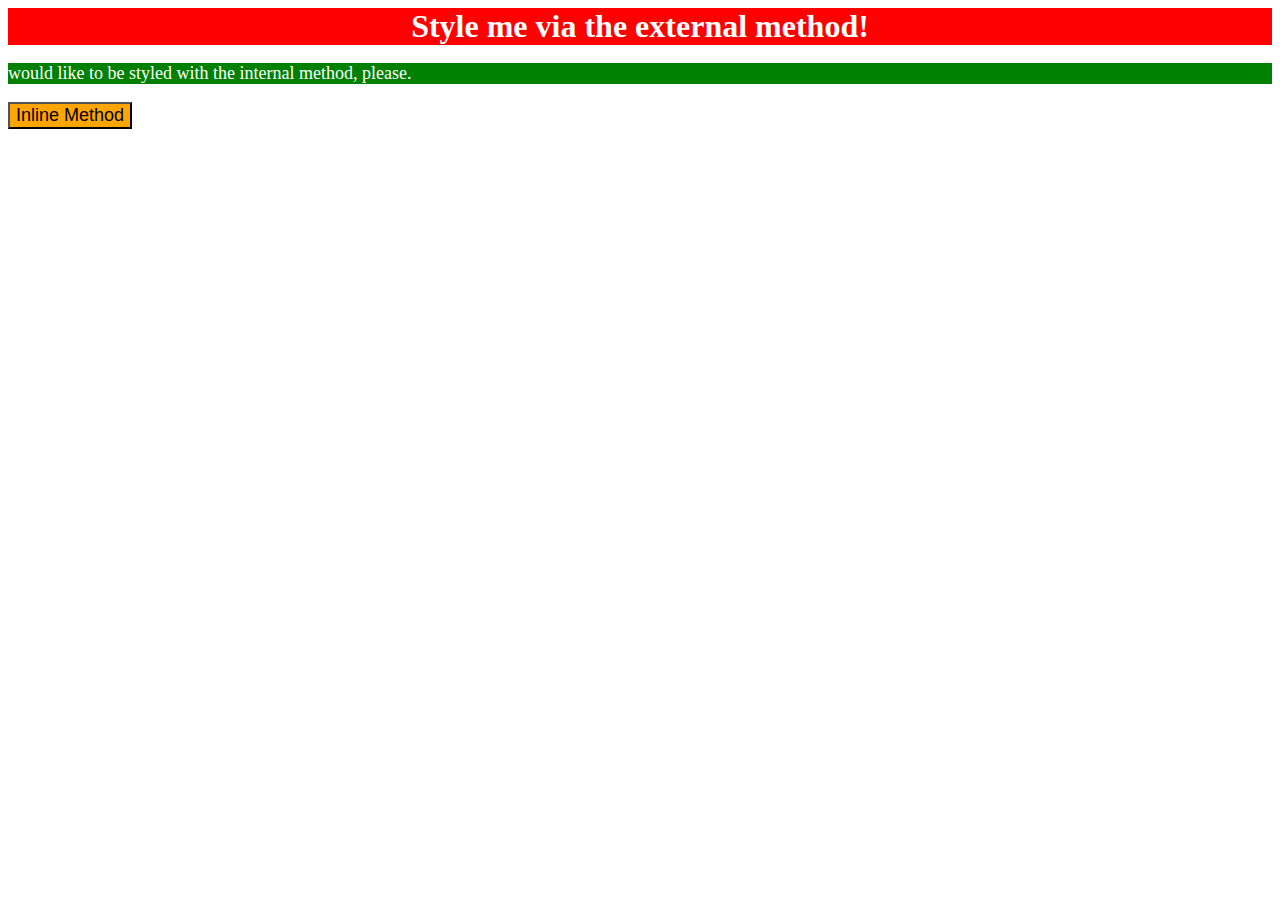
<file: ex01/index.html>
<!DOCTYPE html>
<html lang="en">
  <head>
    <meta charset="UTF-8">
    <meta http-equiv="X-UA-Compatible" content="IE=edge">
    <meta name="viewport" content="width=device-width, initial-scale=1.0">
    <title>Methods for Adding CSS</title>
    <link rel="stylesheet" href="styles.css">
    <style>
        p {
          background-color: green;
          color: white;
          font-size: 18px;
        }
      </style>
  </head>
  <body>
    <div>Style me via the external method!</div>
    <p>would like to be styled with the internal method, please.</p>
    <button style="background-color: orange; font-size: 18px;">Inline Method</button>
  </body>
</html>
</file>
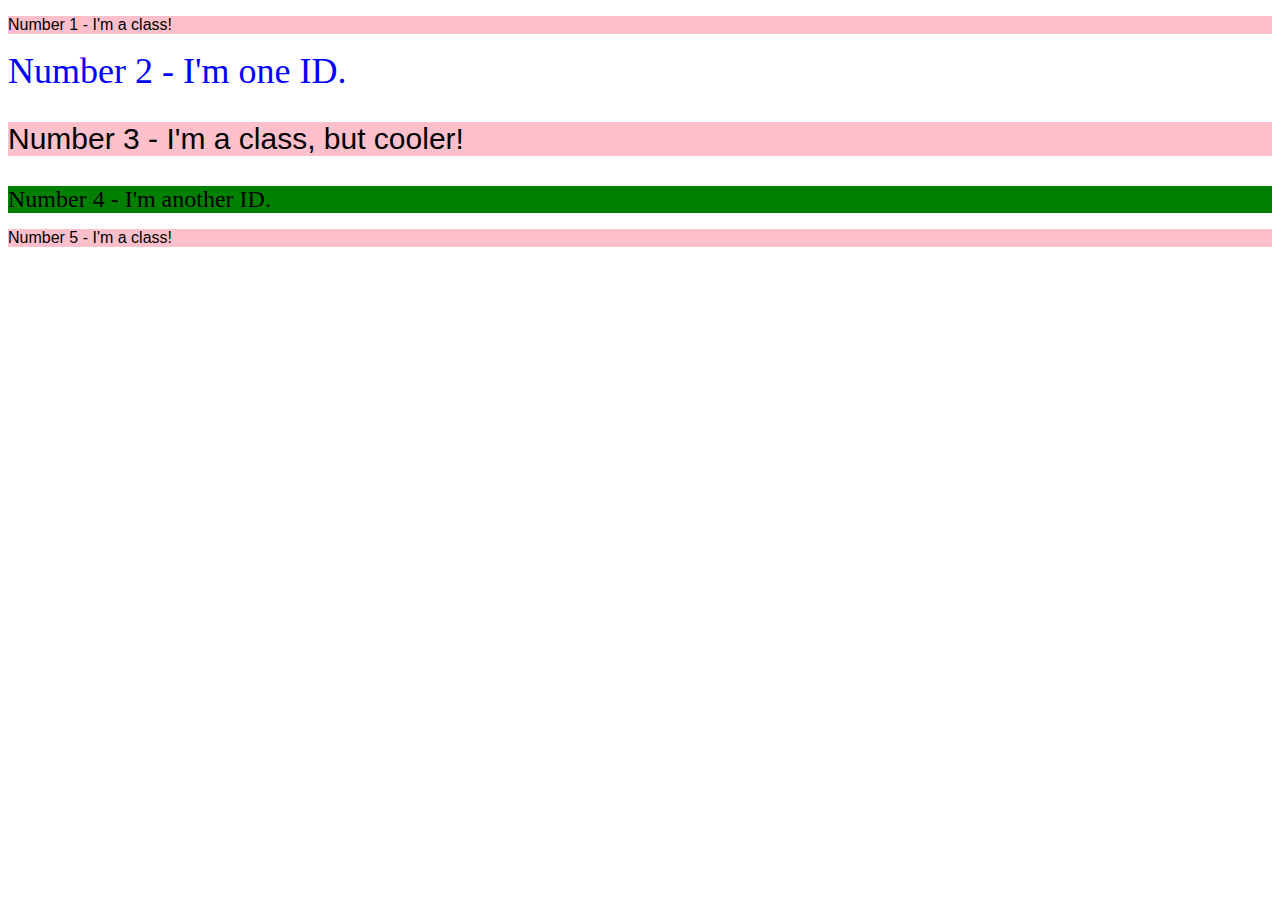
<file: ex02/index.html>
<!DOCTYPE html>
<html lang="en">
  <head>
    <meta charset="UTF-8">
    <meta http-equiv="X-UA-Compatible" content="IE=edge">
    <meta name="viewport" content="width=device-width, initial-scale=1.0">
    <title>Class and ID Selectors</title>
    <link rel="stylesheet" href="styles.css">
  </head>
  <body>
    <p>Number 1 - I'm a class!</p>
    <div id="evenfirst">Number 2 - I'm one ID.</div>
    <p id="oddsecond">Number 3 - I'm a class, but cooler!</p>
    <div id="evensecond">Number 4 - I'm another ID.</div>
    <p>Number 5 - I'm a class!</p>
  </body>
</html>
</file>
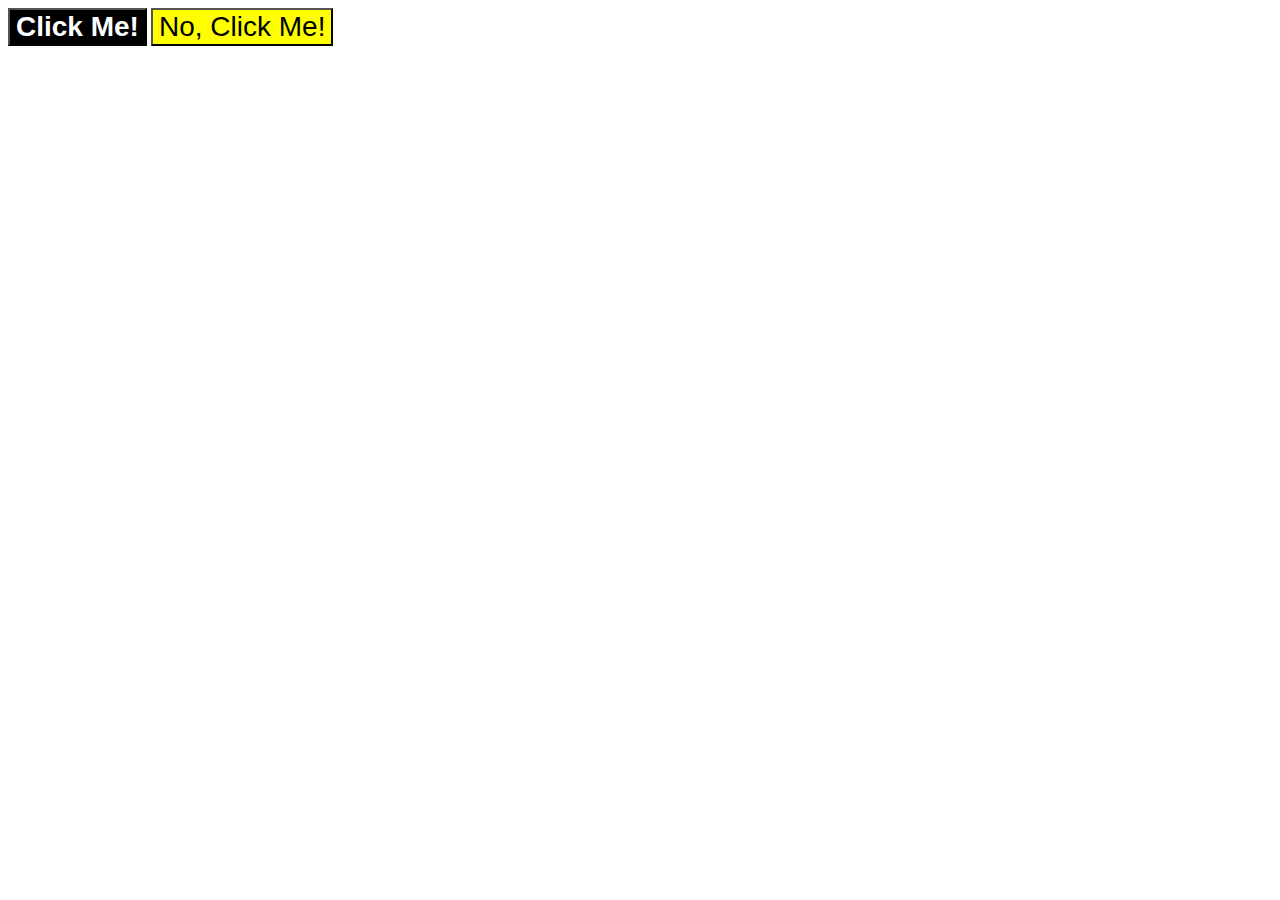
<file: ex03/index.html>
<!DOCTYPE html>
<html lang="en">
  <head>
    <meta charset="UTF-8">
    <meta http-equiv="X-UA-Compatible" content="IE=edge">
    <meta name="viewport" content="width=device-width, initial-scale=1.0">
    <title>Grouping Selectors</title>
    <link rel="stylesheet" href="styles.css">
  </head>
  <body>
    <button class="common diff1">Click Me!</button>
    <button class="common diff2">No, Click Me!</button>
  </body>
</html>
</file>
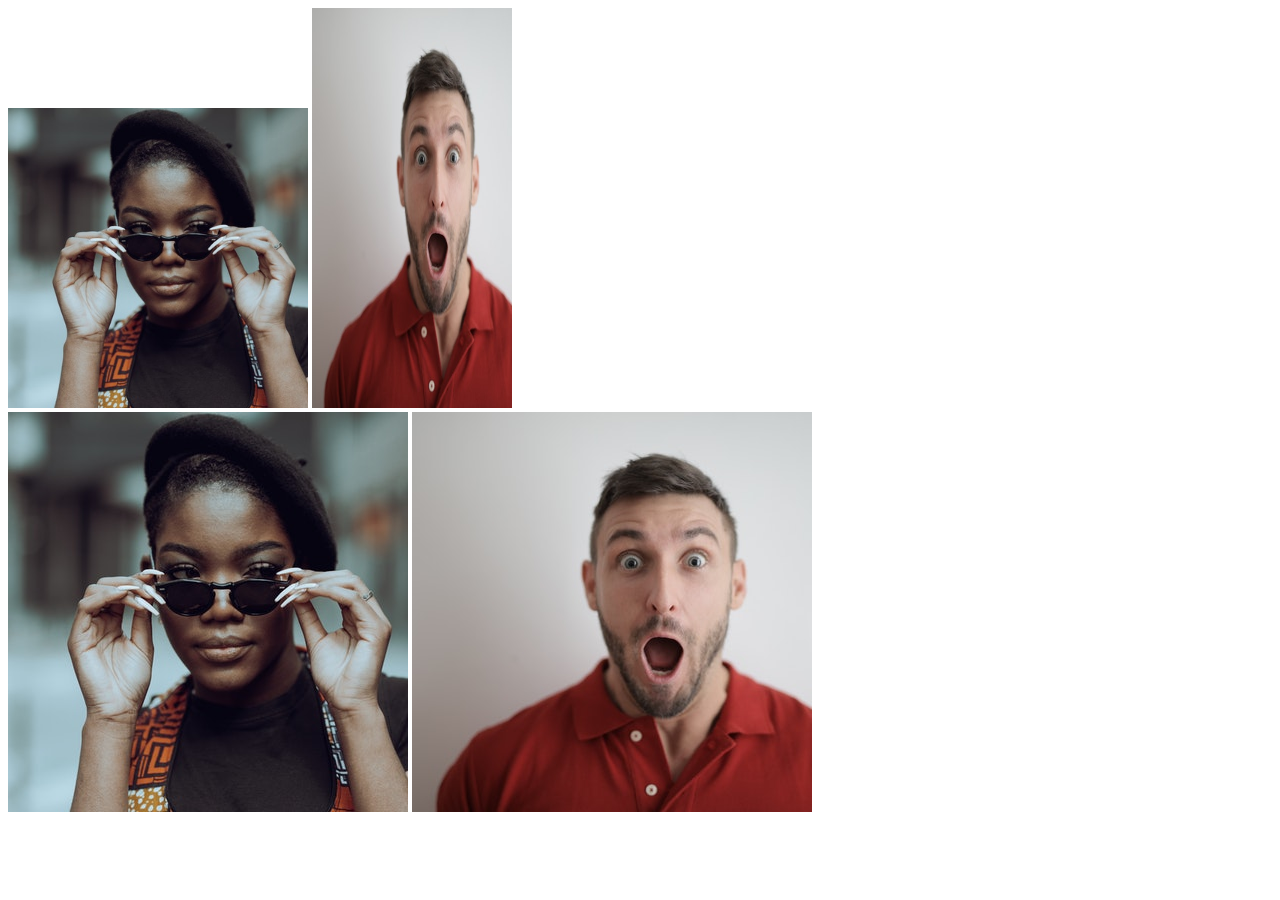
<file: ex04/index.html>
<!DOCTYPE html>
<html lang="en">
  <head>
    <meta charset="UTF-8">
    <meta http-equiv="X-UA-Compatible" content="IE=edge">
    <meta name="viewport" content="width=device-width, initial-scale=1.0">
    <title>Chaining Selectors</title>
    <link rel="stylesheet" href="styles.css">
  </head>
  <body>
    <div>
      <img class="avatar proportioned" src="pexels-katho-mutodo-8434791.jpg" alt="Woman with glasses">
      <img class="avatar distorted" src="pexels-andrea-piacquadio-3777931.jpg" alt="Man with surprised expression">
    </div>
    <div>
      <img class="original proportioned" src="pexels-katho-mutodo-8434791.jpg" alt="Woman with glasses">
      <img class="original distorted" src="pexels-andrea-piacquadio-3777931.jpg" alt="Man with surprised expression">
    </div>
  </body>
</html>
</file>
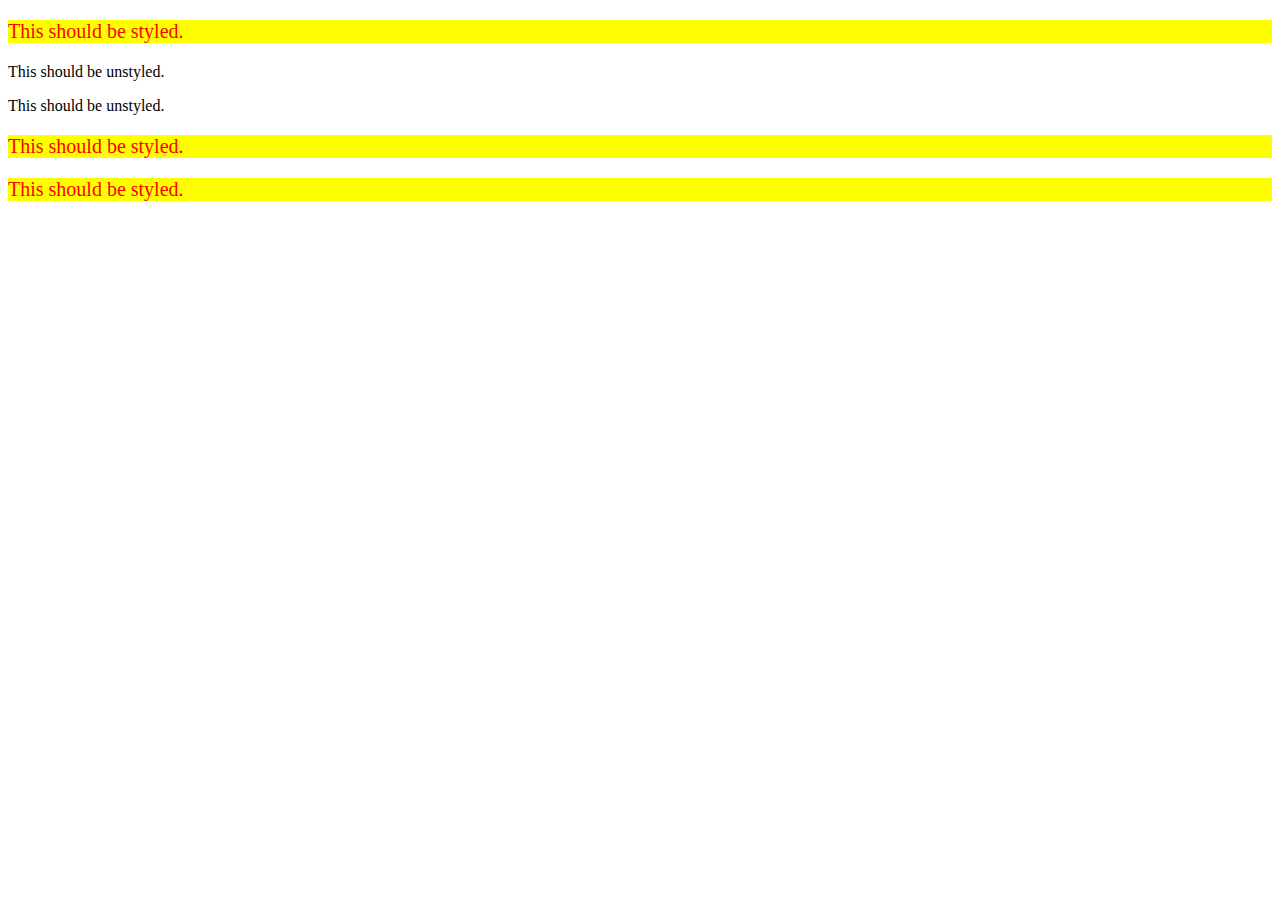
<file: ex05/index.html>
<!DOCTYPE html>
<html lang="en">
  <head>
    <meta charset="UTF-8">
    <meta http-equiv="X-UA-Compatible" content="IE=edge">
    <meta name="viewport" content="width=device-width, initial-scale=1.0">
    <title>Descendant Combinator</title>
    <link rel="stylesheet" href="styles.css">
  </head>
  <body>
    <div class="container">
      <p class="text">This should be styled.</p>
    </div>
    <p class="text">This should be unstyled.</p>
    <p class="text">This should be unstyled.</p>
    <div class="container">
      <p class="text">This should be styled.</p>
      <p class="text">This should be styled.</p>
    </div>
  </body>
</html>
</file>
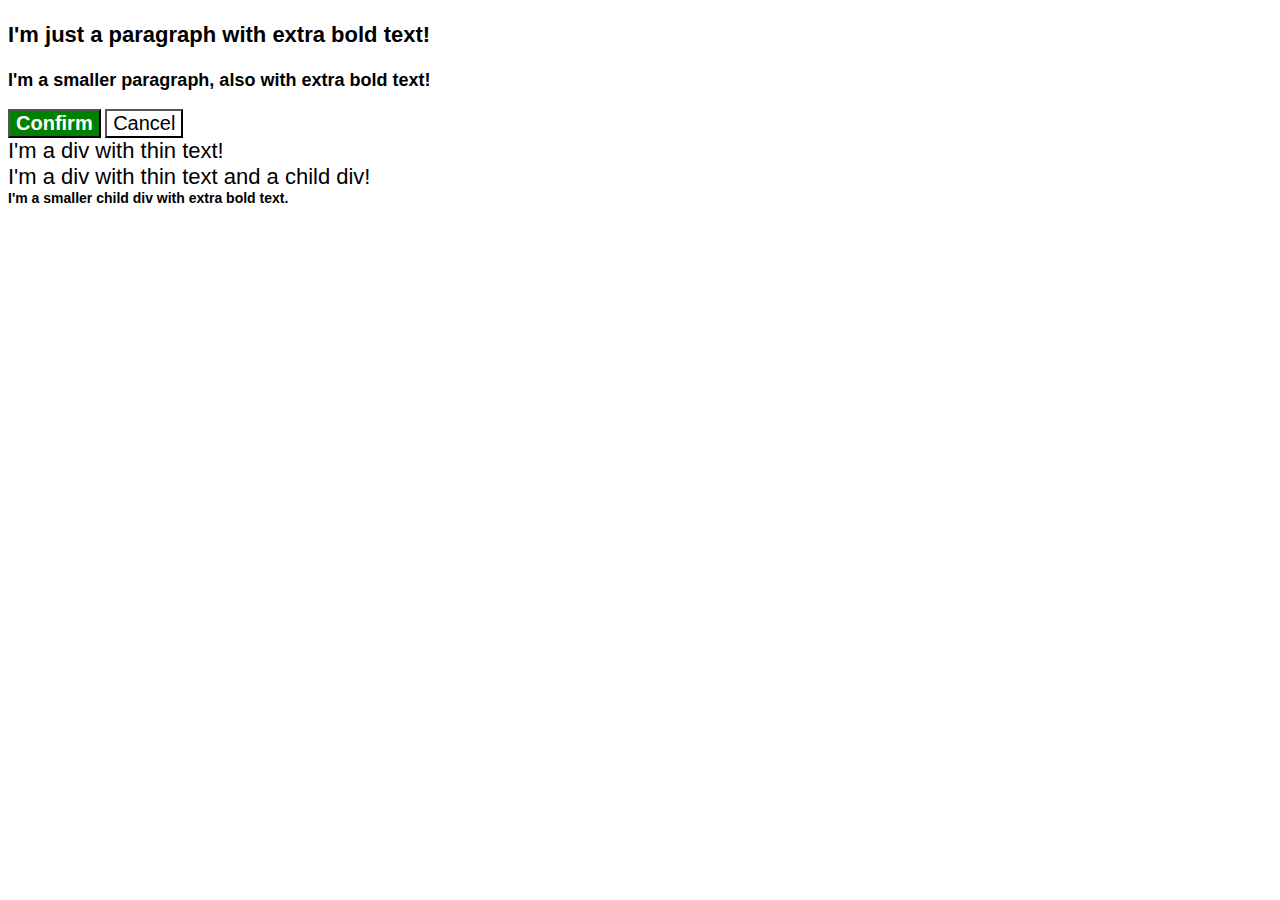
<file: ex06/index.html>
<!DOCTYPE html>
<html lang="en">
  <head>
    <meta charset="UTF-8">
    <meta http-equiv="X-UA-Compatible" content="IE=edge">
    <meta name="viewport" content="width=device-width, initial-scale=1.0">
    <title>Fix the Cascade</title>
    <link rel="stylesheet" href="styles.css">
  </head>
  <body>
    <p class="para">I'm just a paragraph with extra bold text!</p>
    <p class="para small-para">I'm a smaller paragraph, also with extra bold text!</p>

    <button id="confirm-button" class="button confirm">Confirm</button>
    <button id="cancel-button" class="button cancel">Cancel</button>

    <div class="text">I'm a div with thin text!</div>
    <div class="text">I'm a div with thin text and a child div!
      <div class="text child">I'm a smaller child div with extra bold text.</div>
    </div>
  </body>
</html>
</file>
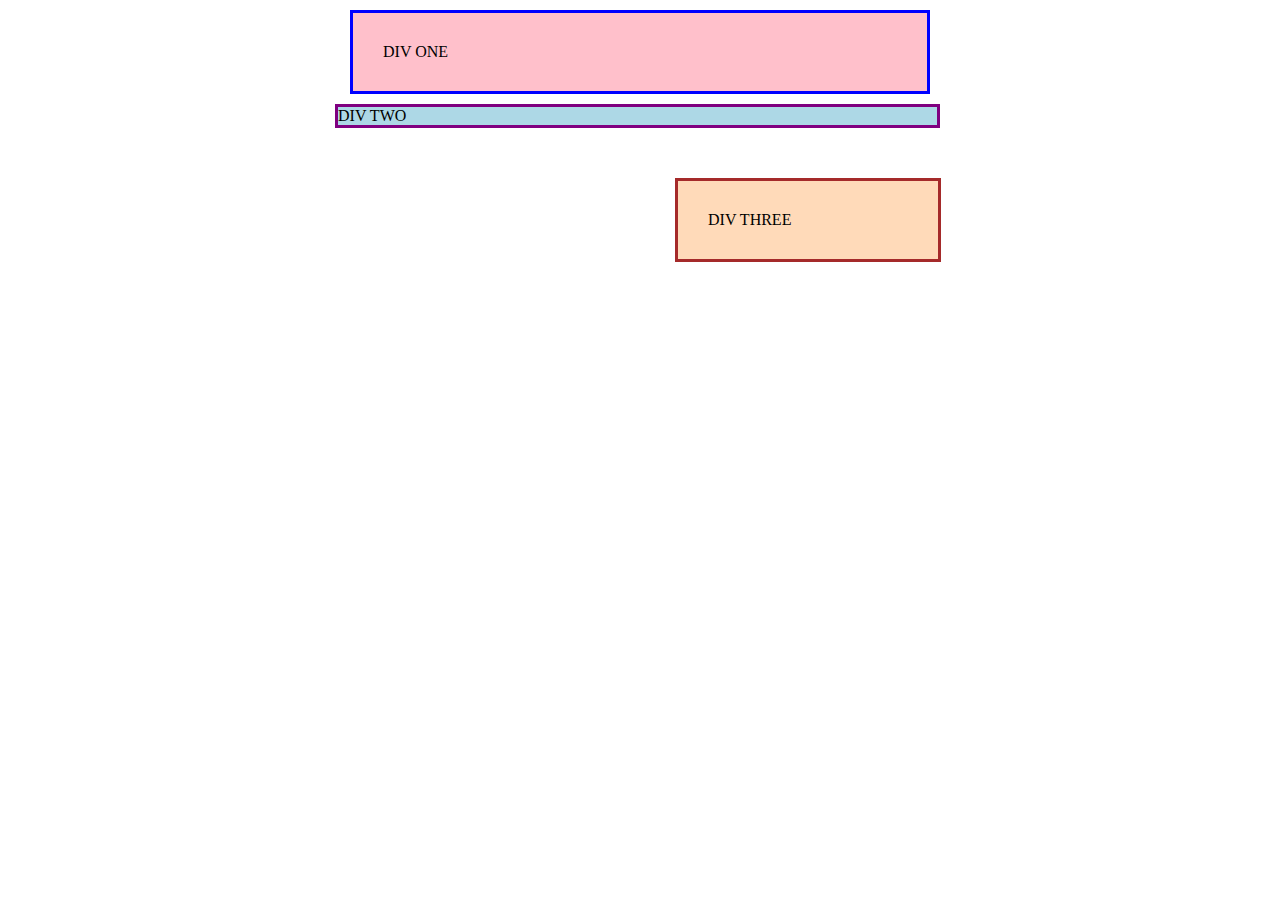
<file: paddingmargin/index.html>
<!DOCTYPE html>
<html lang="en">
  <head>
    <meta charset="UTF-8">
    <meta http-equiv="X-UA-Compatible" content="IE=edge">
    <meta name="viewport" content="width=device-width, initial-scale=1.0">
    <title>Margin and Padding exercise</title>
    <link rel="stylesheet" href="styles.css">
  </head>
  <body>
    <div class="one">
      DIV ONE
    </div>
    <div class="two">
      DIV TWO
    </div>
    <div class="three">
      DIV THREE
    </div>
  </body>
</html>
</file>
<file: ex01/styles.css>
div {
    color: white;           /* Sets text color to white */
    background-color: red;  /* Sets background color to red */
    font-size: 32px;        /* Sets font size to 32 pixels */
    text-align: center;     /* Centers text horizontally inside the div */
    font-weight: bold;      /* Sets font weight to bold */
}
</file>
<file: ex02/styles.css>
p{
    color: black;
    background-color: pink;
    font-size: 16px;
    font-family: Verdana, Geneva, Tahoma, sans-serif;
}

#oddsecond{
    font-size: 30px;
}

#evenfirst{
    color: blue;
    font-size: 36px;
}
#evensecond{
 background-color: green;
 font-size: 24px;
 font-style: bold;
}
</file>
<file: ex03/styles.css>
.common{
    font-size: 28px;
    font-family: Helvetica, Times New Roman, sans-serif;
}

.common.diff1{
    color: white;
    background-color: black;
    font-weight: bold;
}

.common.diff2{
background-color: yellow;
}
</file>
<file: ex04/styles.css>
.avatar.proportioned {
    height: initial;
    width: 300px;
  }
  
  .avatar.distorted {
    height: 400px;
    width: 200px;
  }
</file>
<file: ex05/styles.css>
.container .text {
background-color: yellow;
color: red;
font-size: 20px;
align-content: center;
}

/* Below are some other possible descendant combinators:

div p
div .text
.container p

*/
</file>
<file: ex06/styles.css>
body {
  font-family: Arial, Helvetica, sans-serif;
}

.para {
    font-size: 22px;
  }

.para,
.small-para {
  color: hsl(0, 0%, 0%);
  font-weight: 800;
}

.small-para {
  font-size: 18px;
  font-weight: 800;
}

.button {
    background-color: rgb(255, 255, 255);
    color: rgb(0, 0, 0);
    font-size: 20px;
  }

.confirm {
  background: green;
  color: white;
  font-weight: bold;
} 

.text {
  color: rgb(0, 0, 0);
  font-size: 22px;
  font-weight: 100;
}

.child {
    color: rgb(0, 0, 0);
    font-weight: 800;
    font-size: 14px;
  }
</file>
<file: paddingmargin/styles.css>
body {
    max-width: 600px;
    margin: 0 auto;
  }
  
  .one {
    background: pink;
    border: 3px solid blue;
    padding: 30px;
    margin: 10px;
  }
  
  .two {
    background: lightblue;
    border: 3px solid purple;
    /* CHANGE ME */
    margin-left: -5px;
  }
  
  .three {
    background: peachpuff;
    border: 3px solid brown;
    width: 200px;
    padding: 30px;
    margin: 50px 0px auto 335px;
  }
</file>
